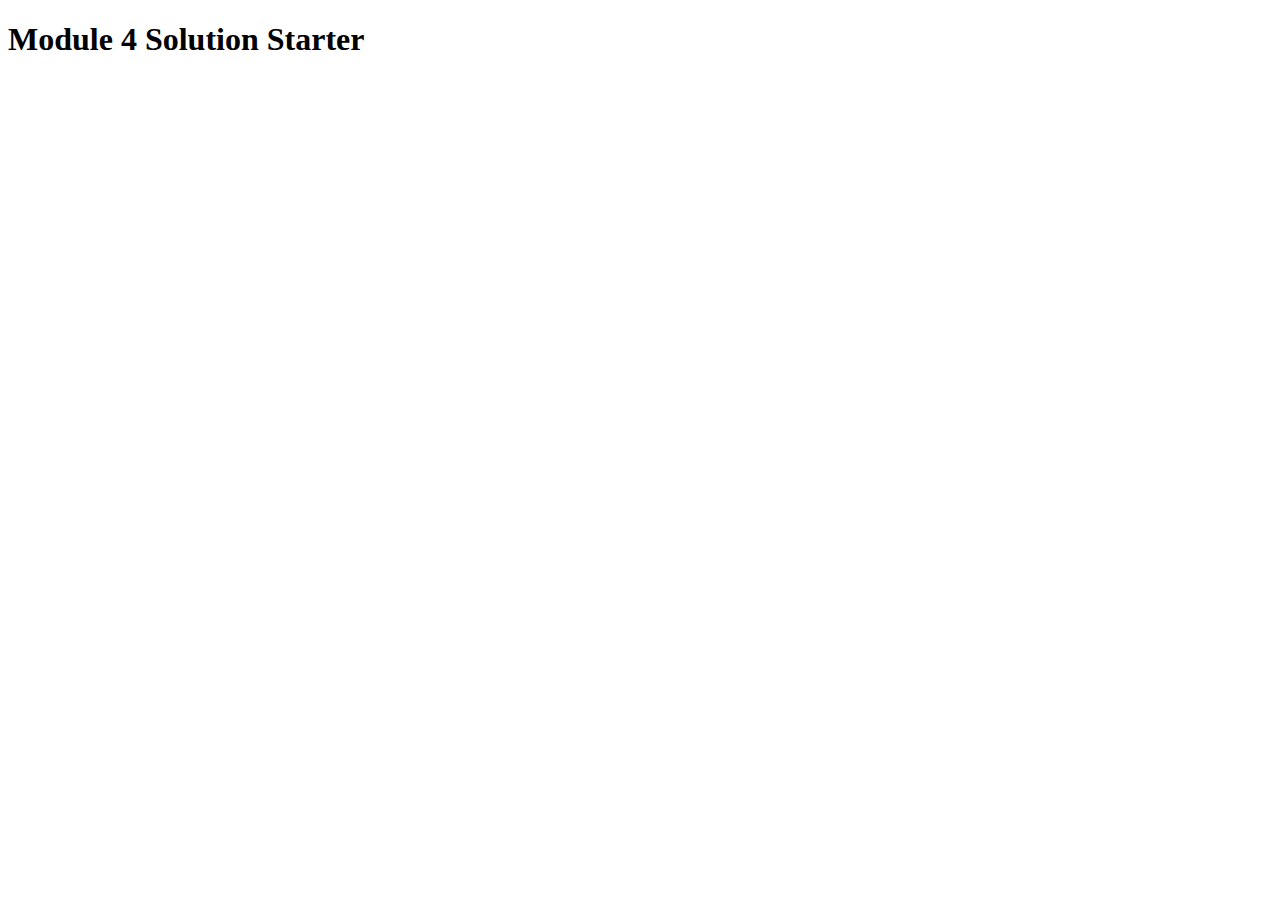
<file: a4/index.html>
<!DOCTYPE html>
<html>
<head>
  <meta charset="utf-8">
  <title>Module 4 Solution Starter</title>
  <script>
    var names = []; // DO NOT REMOVE
  </script>
  <script src="SpeakHello.js"></script>
  <script src="SpeakGoodBye.js"></script>
  <script src="script.js"></script>
</head>
<body>
  <h1>Module 4 Solution Starter</h1>
</body>
</html>
</file>
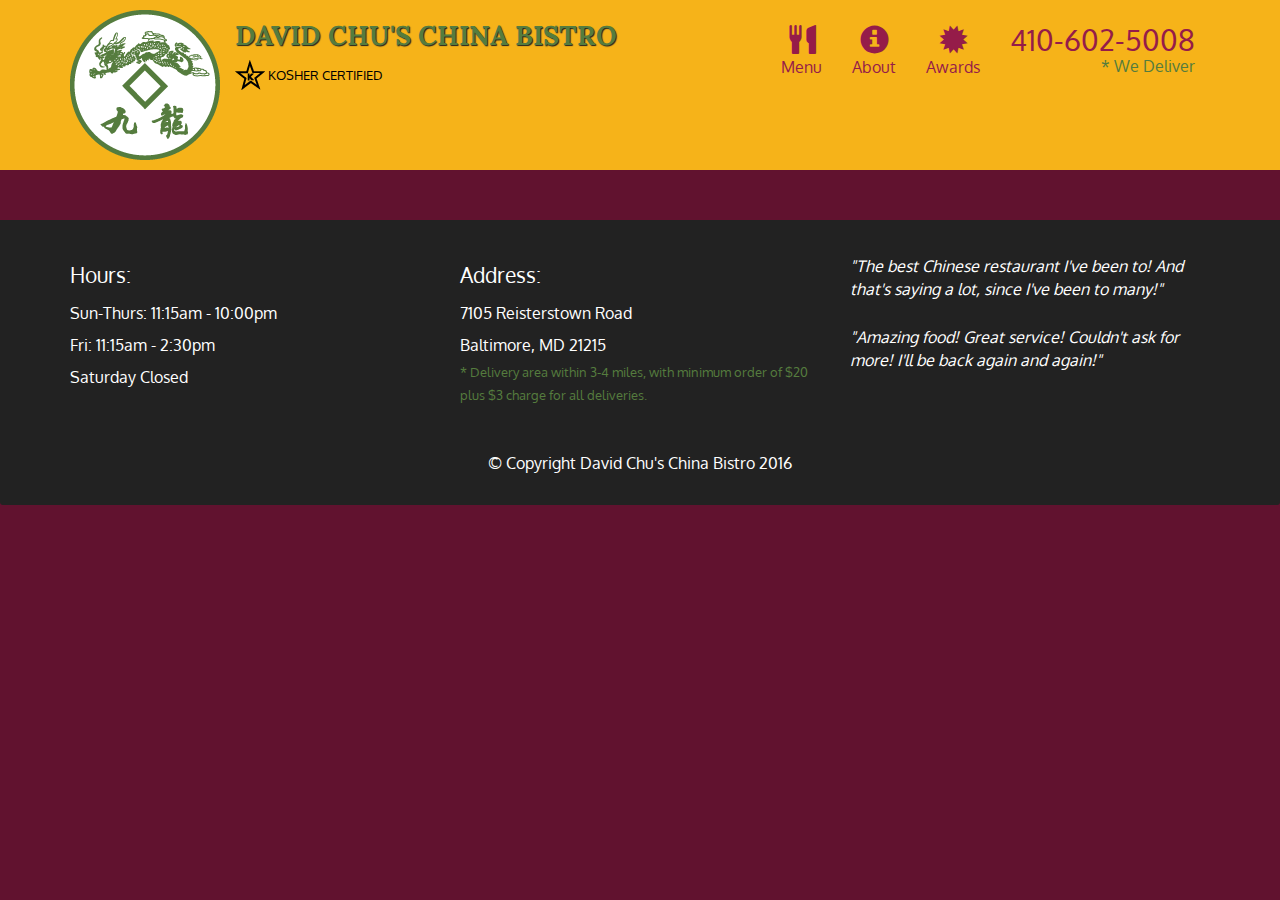
<file: as5/index.html>
<!doctype html>
<html lang="en">
  <head>
    <meta charset="utf-8">
    <meta http-equiv="X-UA-Compatible" content="IE=edge">
    <meta name="viewport" content="width=device-width, initial-scale=1">
    <title>David Chu's China Bistro</title>
    <link rel="stylesheet" href="css/bootstrap.min.css">
    <link rel="stylesheet" href="css/styles.css">
    <link href='https://fonts.googleapis.com/css?family=Oxygen:400,300,700' rel='stylesheet' type='text/css'>
    <link href='https://fonts.googleapis.com/css?family=Lora' rel='stylesheet' type='text/css'>
  </head>
<body>
  <header>
    <nav id="header-nav" class="navbar navbar-default">
      <div class="container">
        <div class="navbar-header">
          <a href="index.html" class="pull-left visible-md visible-lg">
            <div id="logo-img" alt="Logo image"></div>
          </a>

          <div class="navbar-brand">
            <a href="index.html"><h1>David Chu's China Bistro</h1></a>
            <p>
              <img src="images/star-k-logo.png" alt="Kosher certification">
              <span>Kosher Certified</span>
            </p>
          </div>

          <button id="navbarToggle" type="button" class="navbar-toggle collapsed" data-toggle="collapse" data-target="#collapsable-nav" aria-expanded="false">
            <span class="sr-only">Toggle navigation</span>
            <span class="icon-bar"></span>
            <span class="icon-bar"></span>
            <span class="icon-bar"></span>
          </button>
        </div>
        
        <div id="collapsable-nav" class="collapse navbar-collapse">
           <ul id="nav-list" class="nav navbar-nav navbar-right">
            <li id="navHomeButton" class="visible-xs active">
              <a href="index.html">
                <span class="glyphicon glyphicon-home"></span> Home</a>
            </li>
            <li id="navMenuButton">
              <a href="#" onclick="$dc.loadMenuCategories();">
                <span class="glyphicon glyphicon-cutlery"></span><br class="hidden-xs"> Menu</a>
            </li>
            <li>
              <a href="#">
                <span class="glyphicon glyphicon-info-sign"></span><br class="hidden-xs"> About</a>
            </li>
            <li>
              <a href="#">
                <span class="glyphicon glyphicon-certificate"></span><br class="hidden-xs"> Awards</a>
            </li>
            <li id="phone" class="hidden-xs">
              <a href="tel:410-602-5008">
                <span>410-602-5008</span></a><div>* We Deliver</div>
            </li>
          </ul><!-- #nav-list -->
        </div><!-- .collapse .navbar-collapse -->
      </div><!-- .container -->
    </nav><!-- #header-nav -->
  </header>

  <div id="call-btn" class="visible-xs">
    <a class="btn" href="tel:410-602-5008">
    <span class="glyphicon glyphicon-earphone"></span>
    410-602-5008
    </a>
  </div>
  <div id="xs-deliver" class="text-center visible-xs">* We Deliver</div>

  <div id="main-content" class="container"></div>

  <footer class="panel-footer">
    <div class="container">
      <div class="row">
        <section id="hours" class="col-sm-4">
          <span>Hours:</span><br>
          Sun-Thurs: 11:15am - 10:00pm<br>
          Fri: 11:15am - 2:30pm<br>
          Saturday Closed
          <hr class="visible-xs">
        </section>
        <section id="address" class="col-sm-4">
          <span>Address:</span><br>
          7105 Reisterstown Road<br>
          Baltimore, MD 21215
          <p>* Delivery area within 3-4 miles, with minimum order of $20 plus $3 charge for all deliveries.</p>
          <hr class="visible-xs">
        </section>
        <section id="testimonials" class="col-sm-4">
          <p>"The best Chinese restaurant I've been to! And that's saying a lot, since I've been to many!"</p>
          <p>"Amazing food! Great service! Couldn't ask for more! I'll be back again and again!"</p>
        </section>
      </div>
      <div class="text-center">&copy; Copyright David Chu's China Bistro 2016</div>
    </div>
  </footer>

  <!-- jQuery (Bootstrap JS plugins depend on it) -->
  <script src="js/jquery-2.1.4.min.js"></script>
  <script src="js/bootstrap.min.js"></script>
  <script src="js/ajax-utils.js"></script>
  <script src="js/script.js"></script>
</body>
</html>
</file>
<file: as5/css/styles.css>
body {
  font-size: 16px;
  color: #fff;
  background-color: #61122f;
  font-family: 'Oxygen', sans-serif;
}

/** HEADER **/
#header-nav {
  background-color: #f6b319;
  border-radius: 0;
  border: 0;
}

#logo-img {
  background: url('../images/restaurant-logo_large.png') no-repeat;
  width: 150px;
  height: 150px;
  margin: 10px 15px 10px 0;
}

.navbar-brand {
  padding-top: 25px;
}
.navbar-brand h1 { /* Restaurant name */
  font-family: 'Lora', serif;
  color: #557c3e;
  font-size: 1.5em;
  text-transform: uppercase;
  font-weight: bold;
  text-shadow: 1px 1px 1px #222;
  margin-top: 0;
  margin-bottom: 0;
  line-height: .75;
}
.navbar-brand a:hover, .navbar-brand a:focus {
  text-decoration: none;
}
.navbar-brand p { /* Kosher cert */
  color: #000;
  text-transform: uppercase;
  font-size: .7em;
  margin-top: 15px;
}
.navbar-brand p span { /* Star-K */
  vertical-align: middle;
}

#nav-list {
  margin-top: 10px;
}
#nav-list a {
  color: #951C49;
  text-align: center;
}
#nav-list a:hover {
  background: #E7E7E7;
}
#nav-list a span {
  font-size: 1.8em;
}

#phone {
  margin-top: 5px;
}
#phone a { /* Phone number */
  text-align: right;
  padding-bottom: 0;
}
#phone div { /* We Deliver */
  color: #557c3e;
  text-align: right;
  padding-right: 15px;
}

.navbar-header button.navbar-toggle, .navbar-header .icon-bar {
  border: 1px solid #61122f;
}
.navbar-header button.navbar-toggle {
  clear: both;
  margin-top: -30px;
}
/* END HEADER */

/* FOOTER */
.panel-footer {
  margin-top: 30px;
  padding-top: 35px;
  padding-bottom: 30px;
  background-color: #222;
  border-top: 0;
}
.panel-footer div.row {
  margin-bottom: 35px;
}
#hours, #address {
  line-height: 2;
}
#hours > span, #address > span {
  font-size: 1.3em;
}
#address p {
  color: #557c3e;
  font-size: .8em;
  line-height: 1.8;
}
#testimonials {
  font-style: italic;
}
#testimonials p:nth-child(2) {
  margin-top: 25px;
}
/* END FOOTER */



/* HOME PAGE */
.container .jumbotron {
  box-shadow: 0 0 50px #3F0C1F;
  border: 2px solid #3F0C1F;
}

#menu-tile, #specials-tile, #map-tile {
  height: 250px;
  width: 100%;
  margin-bottom: 15px;
  position: relative;
  border: 2px solid #3F0C1F;
  overflow: hidden;
}
#menu-tile:hover, #specials-tile:hover, #map-tile:hover {
  box-shadow: 0 1px 5px 1px #cccccc;
}
#menu-tile {
  background: url('../images/menu-tile.jpg') no-repeat;
  background-position: center;
}
#specials-tile {
  background: url('../images/specials-tile.jpg') no-repeat;
  background-position: center;
}
#menu-tile span, #specials-tile span, #map-tile span {
  position: absolute;
  bottom: 0;
  right: 0;
  width: 100%;
  text-align: center;
  font-size: 1.6em;
  text-transform: uppercase;
  background-color: #000;
  color: #fff;
  opacity: .8;
}
/* END HOME PAGE */

/* MENU CATEGORIES PAGE */
.category-tile { 
  position: relative;
  border: 2px solid #3F0C1F;
  overflow: hidden;
  width: 200px;
  height: 200px;
  margin: 0 auto 15px;
}
.category-tile span {
  position: absolute;
  bottom: 0;
  right: 0;
  width: 100%;
  text-align: center;
  font-size: 1.2em;
  text-transform: uppercase;
  background-color: #000;
  color: #fff;
  opacity: .8;
}
.category-tile:hover {
  box-shadow: 0 1px 5px 1px #cccccc;
}

#menu-categories-title + div {
  margin-bottom: 50px;
}
/* END MENU CATEGORIES PAGE */

/* SINGLE CATEGORY PAGE */
.menu-item-tile {
  margin-bottom: 25px;
}
.menu-item-tile hr {
  width: 80%;
}
.menu-item-tile .menu-item-price {
  font-size: 1.1em;
  text-align: right;
  margin-top: -15px;
  margin-right: -15px;
}
.menu-item-tile .menu-item-price span {
  font-size: .6em;
}
.menu-item-photo {
  position: relative;
  border: 2px solid #3F0C1F; 
  overflow: hidden;
  padding: 0;
  margin-right: -15px;
  margin-left: auto;
  margin-bottom: 20px;
  max-width: 250px;
}
.menu-item-photo div {
  position: absolute;
  bottom: 0;
  right: 0;
  width: 80px;
  background-color: #557c3e;
  text-align: center;
}
.menu-item-description {
  padding-right: 30px;
}
h3.menu-item-title {
  margin: 0 0 10px;
}
.menu-item-details {
  font-size: .9em;
  font-style: italic;
}
/* END SINGLE CATEGORY PAGE */


/********** Large devices only **********/
@media (min-width: 1200px) {
  .container .jumbotron {
    background: url('../images/jumbotron_1200.jpg') no-repeat;
    height: 675px;
  }
}

/********** Medium devices only **********/
@media (min-width: 992px) and (max-width: 1199px) {
  /* Header */
  #logo-img {
    background: url('../images/restaurant-logo_medium.png') no-repeat;
    width: 100px;
    height: 100px;
    margin: 5px 5px 5px 0;
  }
  /* End Header */

  /* Home Page */
  .container .jumbotron {
    background: url('../images/jumbotron_992.jpg') no-repeat;
    height: 558px;
  }
  /* End Home Page */
}

/********** Small devices only **********/
@media (min-width: 768px) and (max-width: 991px) {
  /* Home Page */
  .container .jumbotron {
    background: url('../images/jumbotron_768.jpg') no-repeat;
    height: 432px;
  }
  /* End Home Page */
}

/********** Extra small devices only **********/
@media (max-width: 767px) {
  /* Header */
  .navbar-brand {
    padding-top: 10px;
    height: 80px;
  }
  .navbar-brand h1 { /* Restaurant name */
    padding-top: 10px;
    font-size: 5vw; /* 1vw = 1% of viewport width */
  }
  .navbar-brand p { /* Kosher cert */
    font-size: .6em;
    margin-top: 12px;
  }
  .navbar-brand p img { /* Star-K */
    height: 20px;
  }

  #collapsable-nav a { /* Collapsed nav menu text */
    font-size: 1.2em;
  }
  #collapsable-nav a span { /* Collapsed nav menu glyph */
    font-size: 1em;
    margin-right: 5px;
  }

  #call-btn > a {
    font-size: 1.5em;
    display: block;
    margin: 0 20px;
    padding: 10px;
    border: 2px solid #fff;
    background-color: #f6b319;
    color: #951c49;
  }
  #xs-deliver {
    margin-top: 5px;
    font-size: .7em;
    letter-spacing: .1em;
    text-transform: uppercase;
  }
  /* End Header */

  /* Footer */
  .panel-footer section {
    margin-bottom: 30px;
    text-align: center;
  }
  .panel-footer section:nth-child(3) {
    margin-bottom: 0; /* margin already exists on the whole row */
  }
  .panel-footer section hr {
    width: 50%;
  }
  /* End Footer */

  /* Home Page */
  .container .jumbotron {
    margin-top: 30px;
    padding: 0;
  }
  #menu-tile, #specials-tile {
    width: 360px;
    margin: 0 auto 15px;
  }

  .menu-item-photo {
    margin-right: auto;
  }
  .menu-item-tile .menu-item-price {
    text-align: center;
  }
  .menu-item-description {
    text-align: center;;
  }
}


/********** Super extra small devices Only :-) (e.g., iPhone 4) **********/
@media (max-width: 479px) {
  /* Header */
  .navbar-brand h1 { /* Restaurant name */
    padding-top: 5px;
    font-size: 6vw;
  }
  /* End Header */
  
  /* Home page */
  #menu-tile, #specials-tile {
    width: 280px;
    margin: 0 auto 15px;
  }

  .col-xxs-12 {
    position: relative;
    min-height: 1px;
    padding-right: 15px;
    padding-left: 15px;
    float: left;
    width: 100%;
  }
}
</file>
